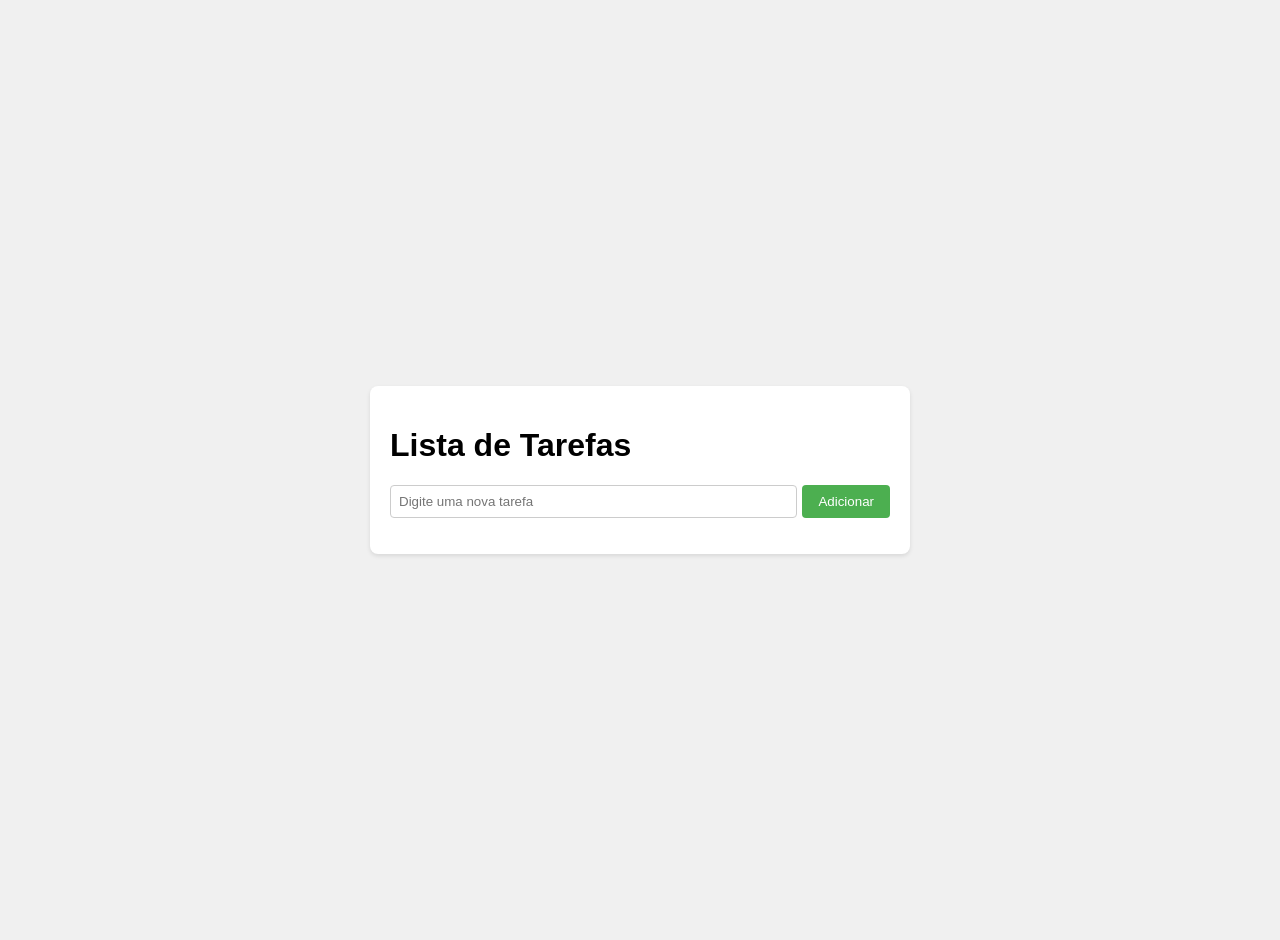
<file: index.html>
<!DOCTYPE html>
<html lang="pt-br">
<head>
    <meta charset="UTF-8">
    <meta name="viewport" content="width=device-width, initial-scale=1.0">
    <title>Lista de Tarefas</title>
    <link rel="stylesheet" href="./style..css">
</head>
<body>
    <div class="container">
        <h1>Lista de Tarefas</h1>
        <div class="input-area">
            <input type="text" id="novaTarefa" placeholder="Digite uma nova tarefa">
            <button id="adicionarTarefa">Adicionar</button>
        </div>
        <ul id="listaTarefas">
            </ul>
    </div>
    <script src="script.js"></script>
</body>
</html>
</file>
<file: style..css>
body {
    font-family: sans-serif;
    margin: 20px;
    background-color: #f0f0f0;
    display: flex;
    justify-content: center; 
    align-items: center;     
    min-height: 100vh;      
}

.container {
    background-color: white;
    padding: 20px;
    border-radius: 8px;
    box-shadow: 0 2px 4px rgba(0, 0, 0, 0.1); 
    width: 500px; 
}

.input-area {
    display: flex;
    margin-bottom: 10px;
}

#novaTarefa {
    flex-grow: 1;
    padding: 8px;
    border: 1px solid #ccc;
    border-radius: 4px;
}

#adicionarTarefa {
    padding: 8px 16px;
    background-color: #4CAF50;
    color: white;
    border: none;
    border-radius: 4px;
    cursor: pointer;
    margin-left: 5px;
}

li {
    display: flex;
    align-items: center;
    padding: 8px;
    border-bottom: 1px solid #eee;
}

li span {
    flex-grow: 1;
    margin-left: 5px; 
}

li.concluida span {
    text-decoration: line-through;
    color: #888;
}

.remover {
    background-color: #f44336;
    color: white;
    border: none;
    padding: 5px 10px;
    margin-left: 10px;
    border-radius: 4px;
    cursor: pointer;
}
</file>
